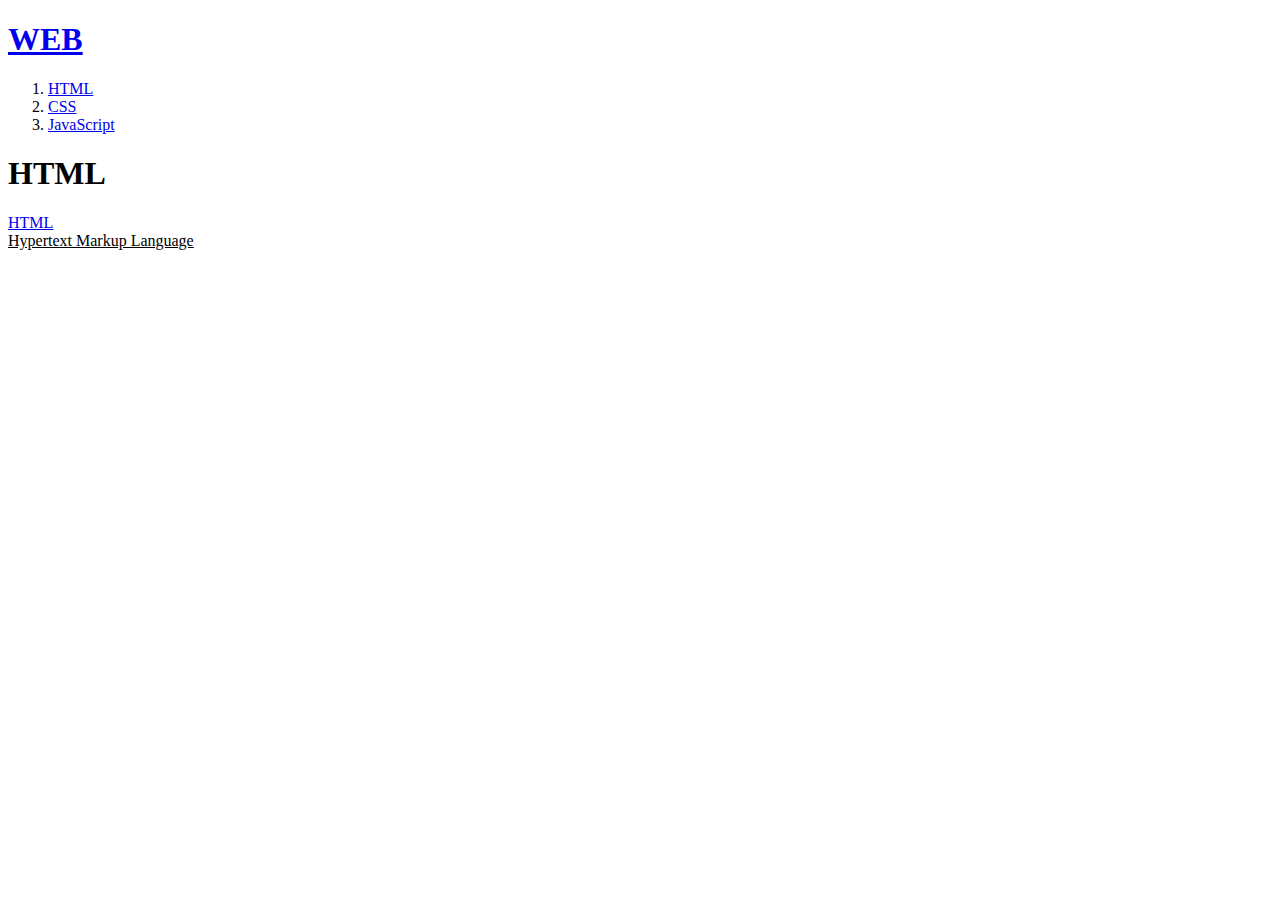
<file: index.html>
<!DOCTYPE html>
<html>
<head>
<title>WEB1- html </title>
<meta charset="UTF-8">
</head>

<body>
    <h1><a href= "index.html"> WEB</a></h1>
    <ol> 
    <li><a href="1.html"> HTML</a></li>
    <li><a href= "2..html"> CSS </a></li>
    <li><a href= "3..html"> JavaScript</a></li>
    </ol>

<h1>HTML</h1>
<p><a href="https://www.w3.org/TR/html5/"
    target="_blank" title="html5" specification > HTML </a> <br> 
<u>Hypertext Markup Language </u> </p>
</body>
</html>
</file>
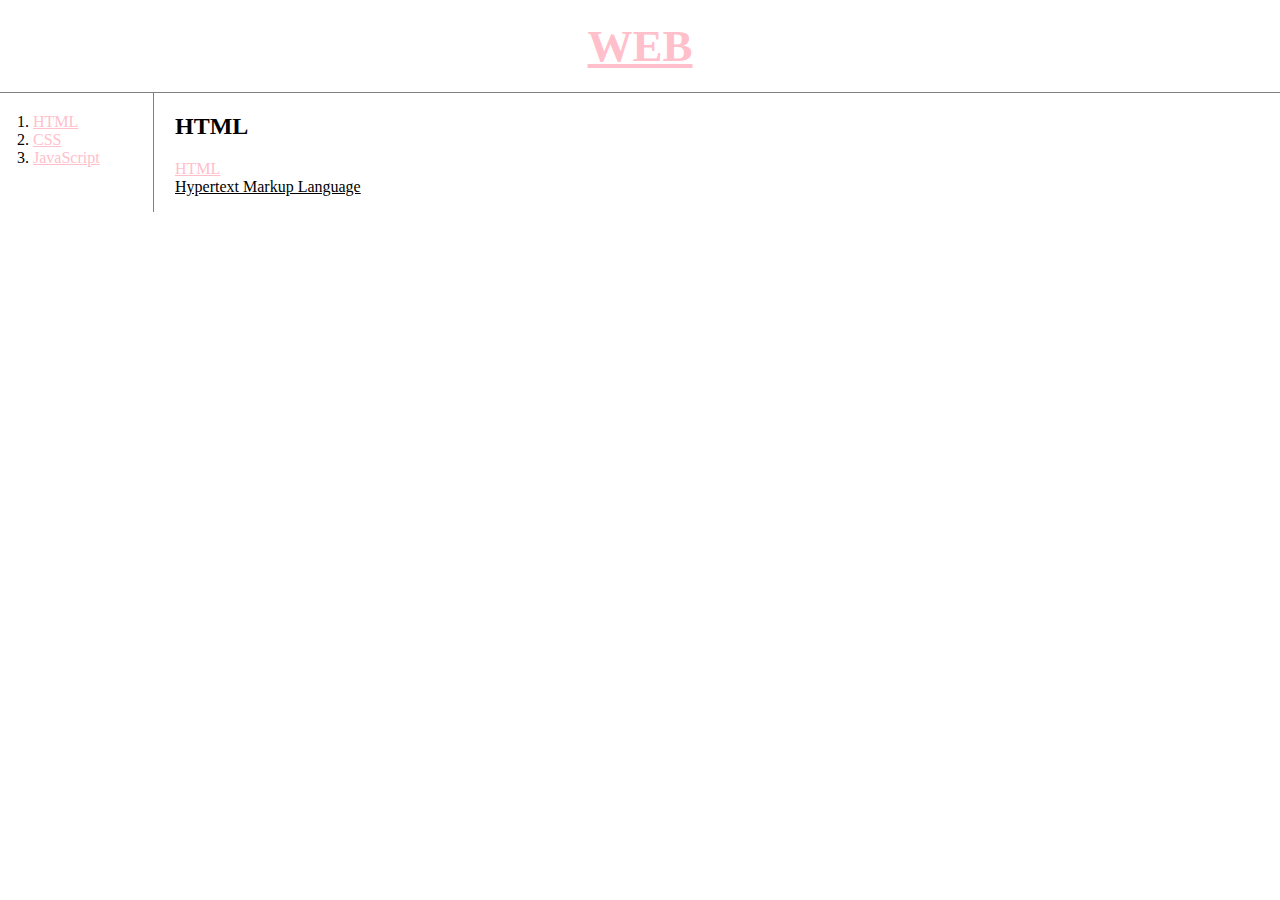
<file: 1.html>
<!DOCTYPE html>
<html>
<head>
<title>WEB1- html </title>
<meta charset="UTF-8">
<link rel="stylesheet" href="style.css">

</head>

<body>
        <h1><a href= "index.html"> WEB</a></h1>
        <div id="grid">
    <ol> 
    <li><a href="1.html"> HTML</a></li>
    <li><a href= "2..html"> CSS </a></li>
    <li><a href= "3..html"> JavaScript</a></li>
    </ol>
<div id="article">
<h2>HTML</h2>
    <p><a href="https://www.w3.org/TR/html5/"
            target="_blank" title="html5" specification > HTML </a> <br> 
    <u>Hypertext Markup Language </u> </p>
</div>
</div>
</body>
</html>
</file>
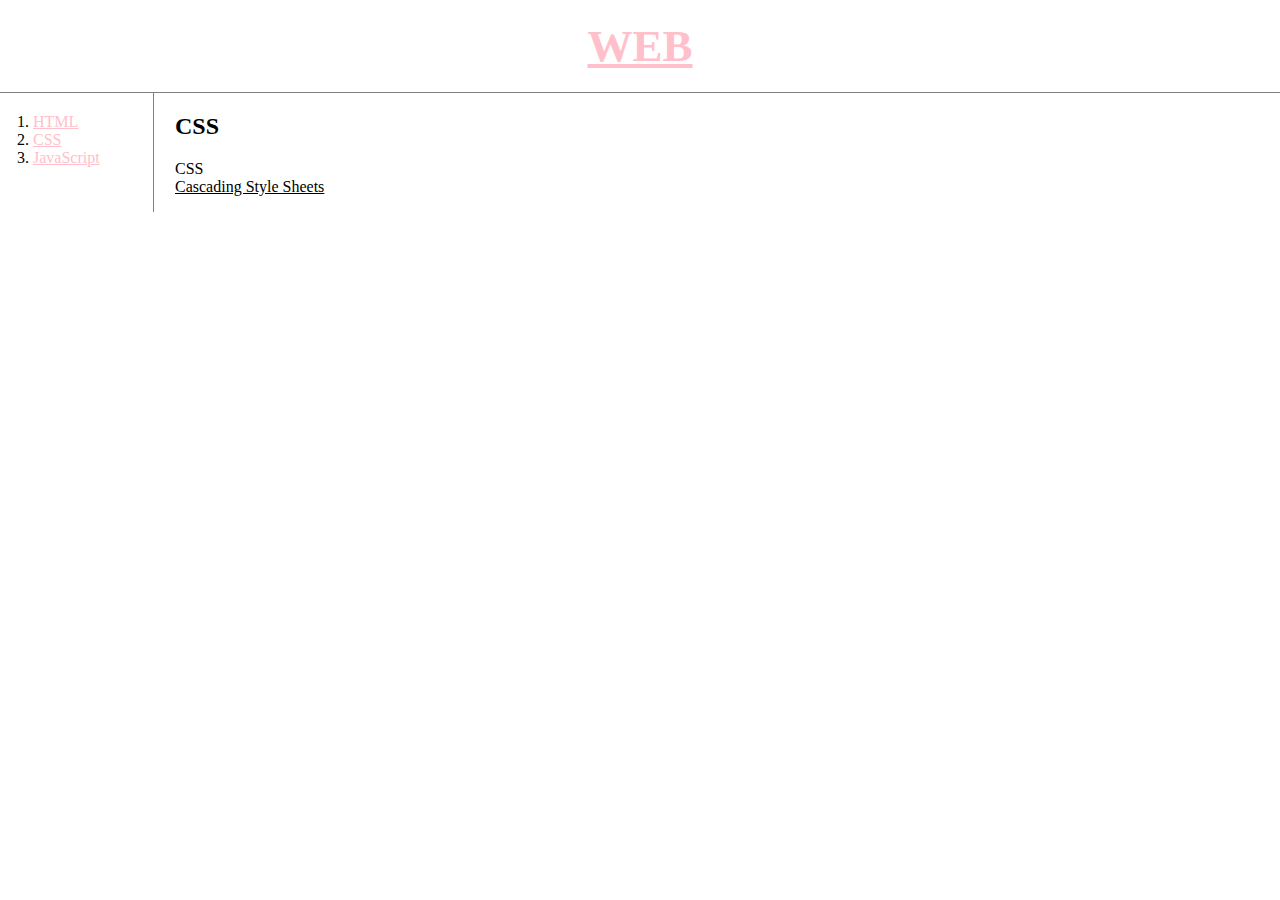
<file: 2..html>
<!DOCTYPE html>
<html>
<head>
<title>WEB1- CSS </title>
<meta charset="UTF-8">
<link rel="stylesheet" href="style.css">
</head>

<body>
    <h1><a href= "index.html"> WEB</a></h1>
    <div id="grid">
            <ol> 
                <li><a href="1.html" > HTML</a></li>
                <li><a href= "2..html" > CSS </a></li>
                <li><a href= "3..html"> JavaScript</a></li>
            </ol>
        <div id="article">
            <h2>CSS</h2>
            <p> CSS <br> 
            <u> Cascading Style Sheets</u> </p>
        </div>
    </div>
</body>
</html>
</file>
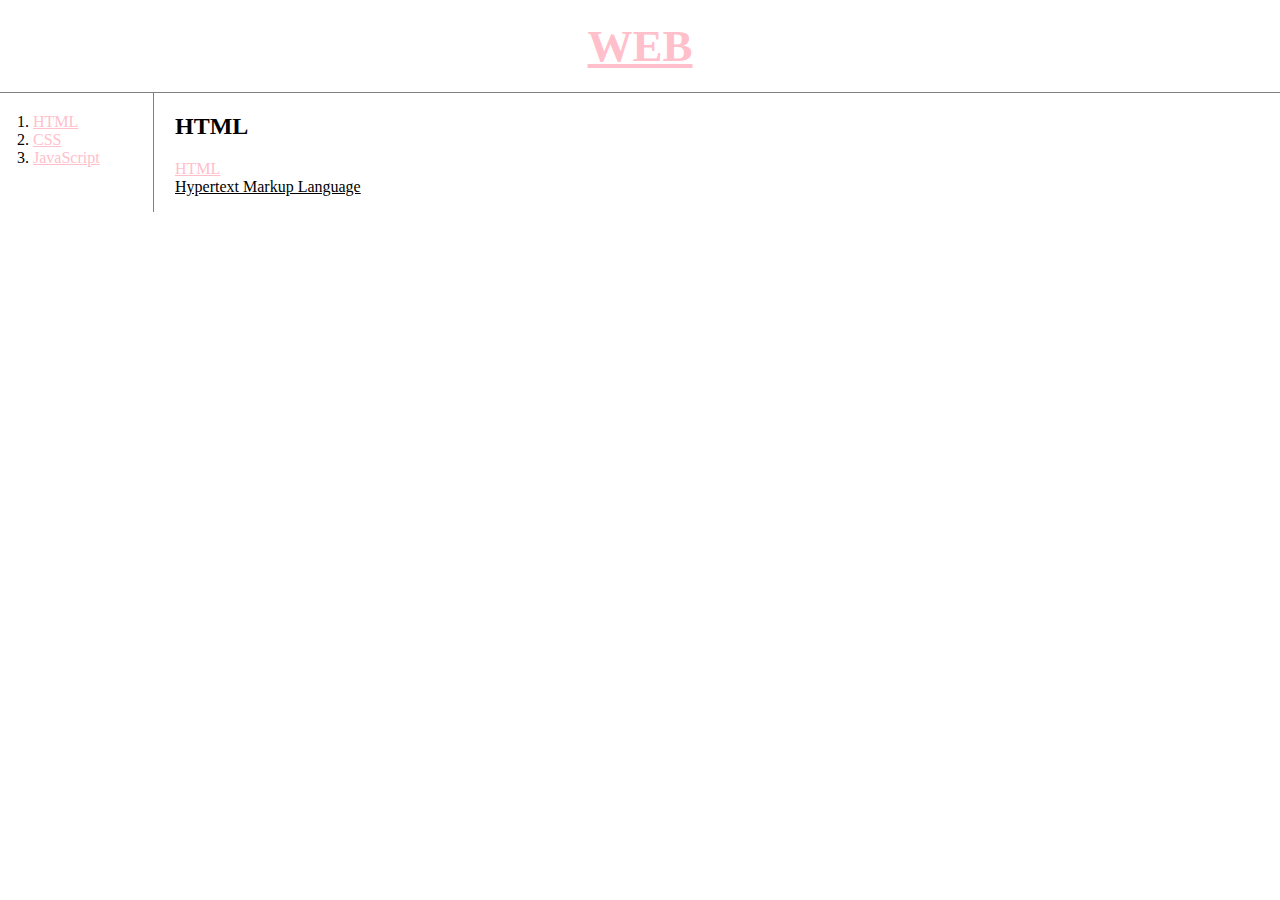
<file: 3..html>
<!DOCTYPE html>
<html>
<head>
<title>WEB1- html </title>
<meta charset="UTF-8">
<link rel="stylesheet" href="style.css">
</head>

<body>
    <h1><a href= "index.html"> WEB</a></h1>
    <div id="grid">
    <ol> 
    <li><a href="1.html"> HTML</a></li>
    <li><a href= "2..html"> CSS </a></li>
    <li><a href= "3..html"> JavaScript</a></li>
    </ol>
<div id="article">
<h2>HTML</h2>
<p><a href="https://www.w3.org/TR/html5/"
    target="_blank" title="html5" specification > HTML </a> <br> 
<u>Hypertext Markup Language </u> </p>
</div>
    </div>
</body>
</html>
</file>
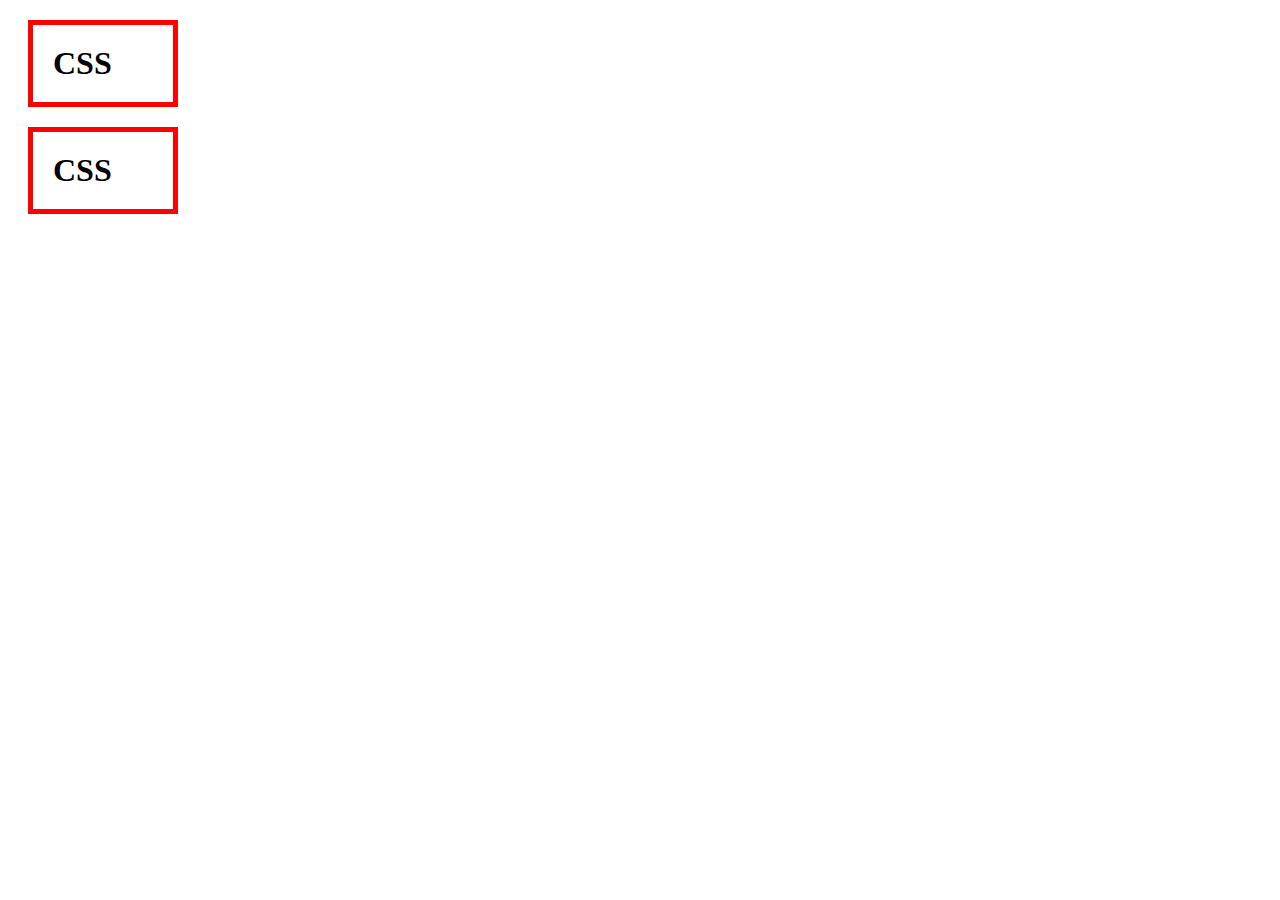
<file: box.html>
<!DOCTYPE html>
<html>
    <head>
        <meta charset="utf-8">
        <title></title>
        <style>
            
            h1{
                border : 5px solid red;
                padding: 20px;
                margin : 20px;
                display:block;
                width : 100px;
            }
            
        </style>
    </head>
    <body>
        <h1>CSS</h1> 
        <h1>CSS</h1> 
    </body>

</html>
</file>
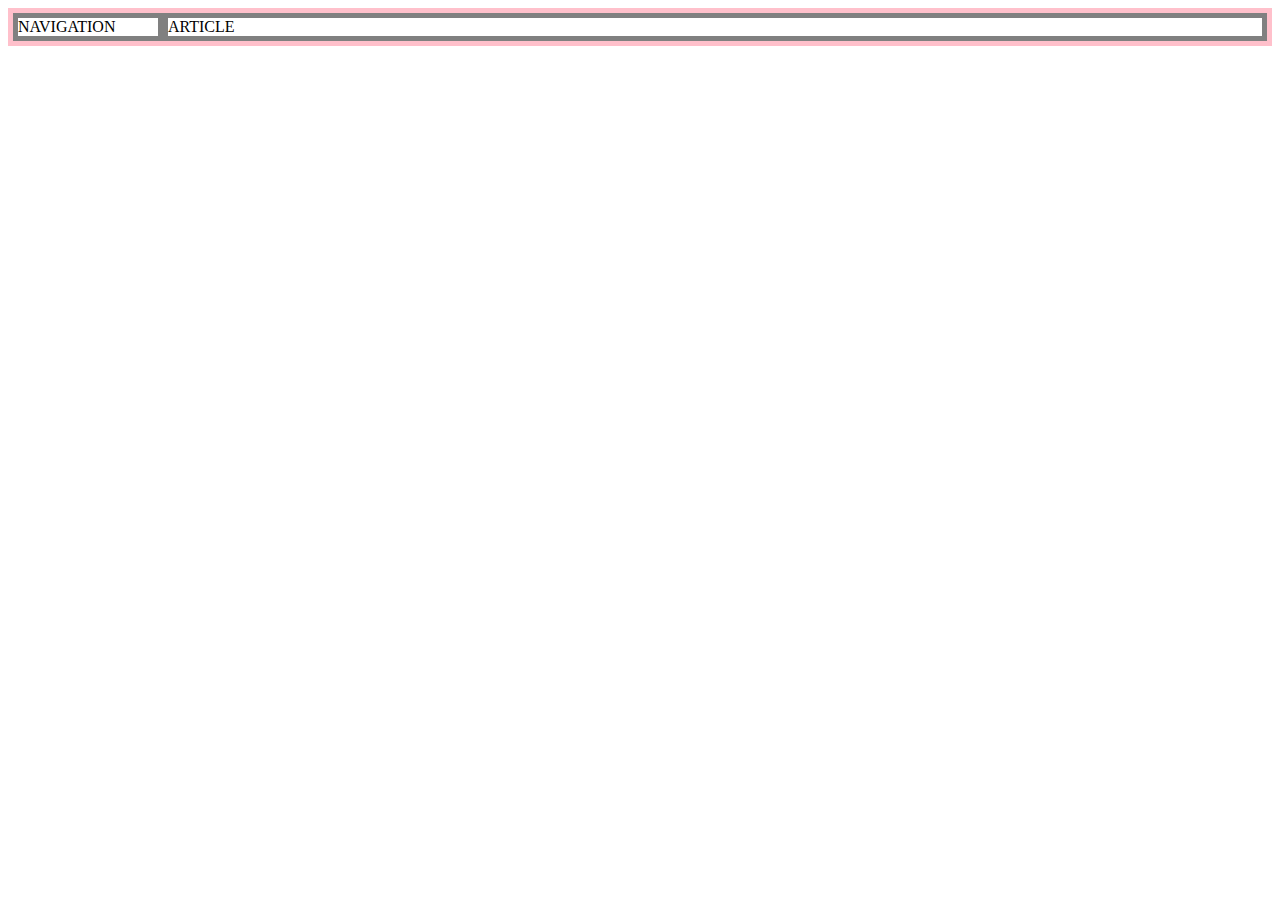
<file: grid.html>
<!DOCTYPE html>
<html>
    <head>
        <meta charset="utf-8">
        <title></title>
        <style>
            #grid{
                border : 5px solid pink;
                display: grid;
                grid-template-columns: 150px 1fr;
            }
            div{
                border: 5px solid gray;
            }
        </style>
    </head>
    <body>
        <div id="grid">
            <div> NAVIGATION </div> 
            <div> ARTICLE </div>
        </div>
       

    </body>
</html>
</file>
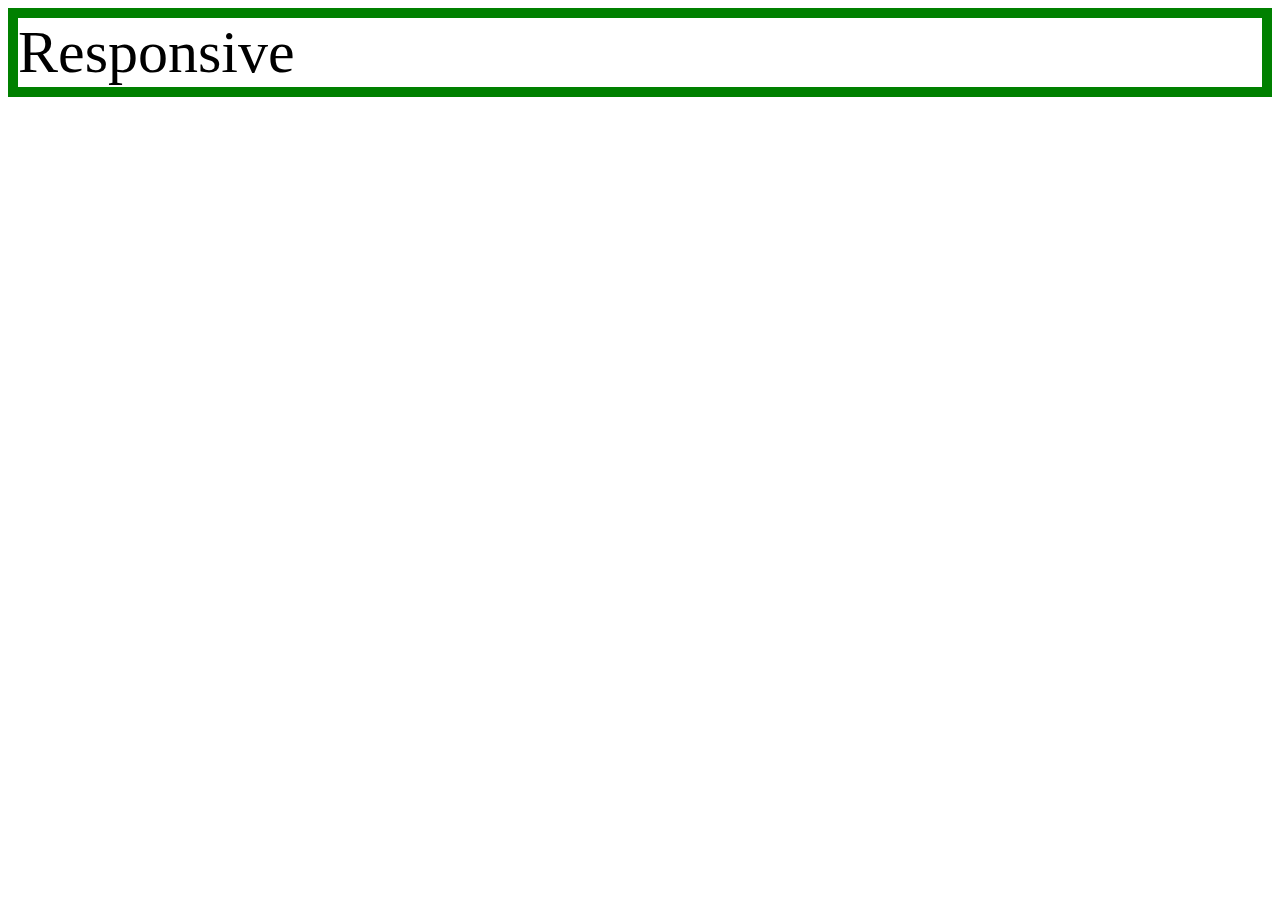
<file: media.html>
<!DOCTYPE html>
<hteml>
    <head>
        <meta charset="utf-8">
        <title></title>
        <style>
            div {
                border : 10px solid green;
                font-size: 60px;
            }

            @media(max-width:800px){
                div{
                    display:none;
                }
            }
        </style>
    </head>
    <body>
        <div>
        Responsive
        </div>
    </body>
</hteml>
</file>
<file: style.css>
body{
    margin:0;
}
a {
    color:pink;
}
h1 {
    text-align: center;
    font-size: 45px;
    border-bottom: 1px solid gray;
    margin:0;
    padding: 20px;
}
ol { 
    border-right: 1px solid gray;
    width:100px;
    margin:0;
    padding:20px;
}
#grid{
    display: grid;
    grid-template-columns: 150px 1fr;
}
#grid ol{
    padding-left: 33px;
}
#article{
    padding-left: 25px;
}

@media(max-width:800px){
    #grid{
    display: block;
}
ol { 
    border-right:none;
}
h1{
    border-bottom: none;
}
}
</file>
